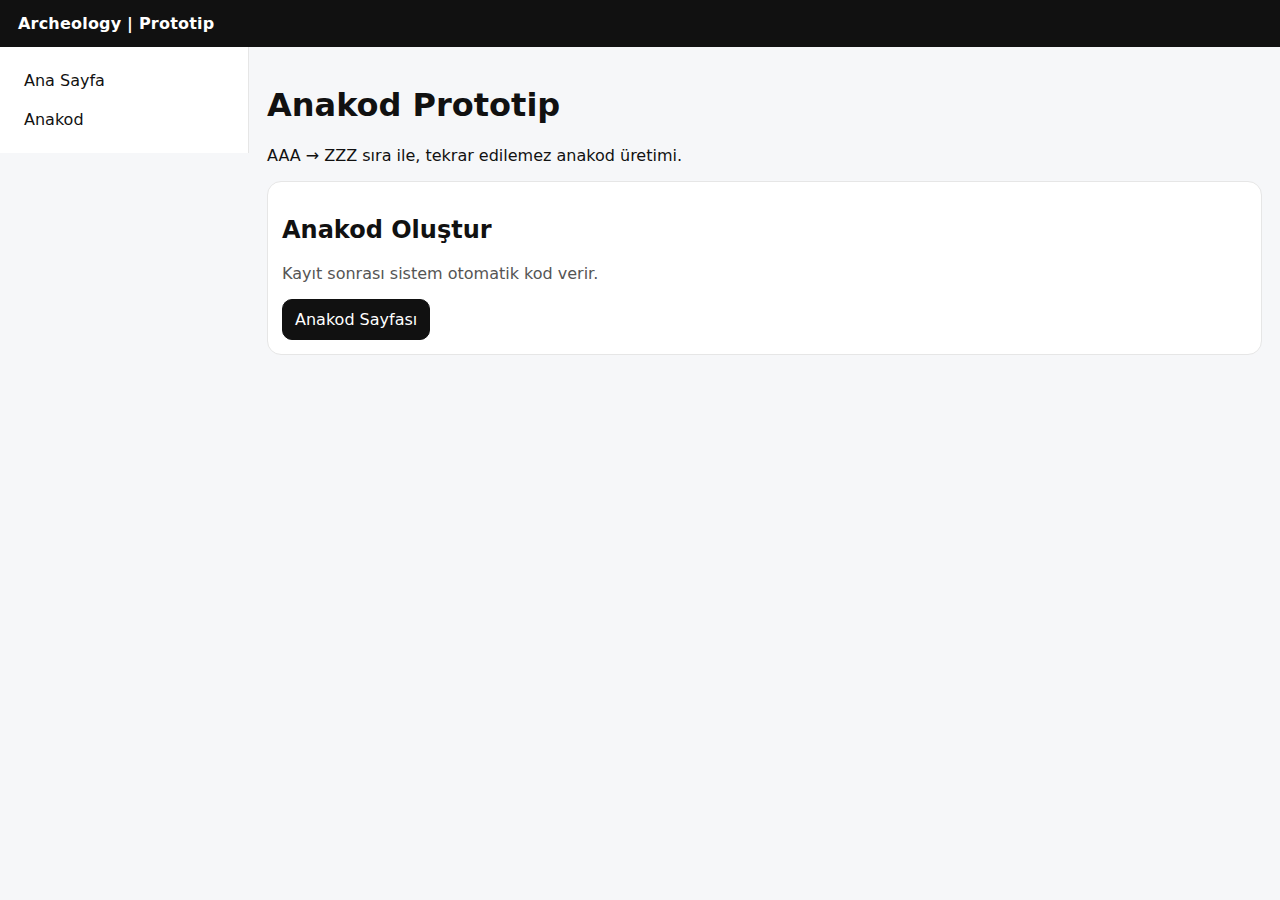
<file: index.html>
<!doctype html>
<html lang="tr">
<head>
  <meta charset="utf-8" />
  <meta name="viewport" content="width=device-width,initial-scale=1" />
  <link rel="stylesheet" href="/assets/styles.css" />
  <title>Anakod Prototip</title>
</head>
<body>
  <site-header></site-header>

  <div class="layout">
    <site-nav></site-nav>

    <main class="content">
      <h1>Anakod Prototip</h1>
      <p>AAA → ZZZ sıra ile, tekrar edilemez anakod üretimi.</p>

      <div class="card">
        <h2>Anakod Oluştur</h2>
        <p class="muted">Kayıt sonrası sistem otomatik kod verir.</p>
        <a class="button" href="/pages/anakod.html">Anakod Sayfası</a>
      </div>
    </main>
  </div>

  <script type="module" src="/js/components/site-header.js"></script>
  <script type="module" src="/js/components/site-nav.js"></script>
</body>
</html>
</file>
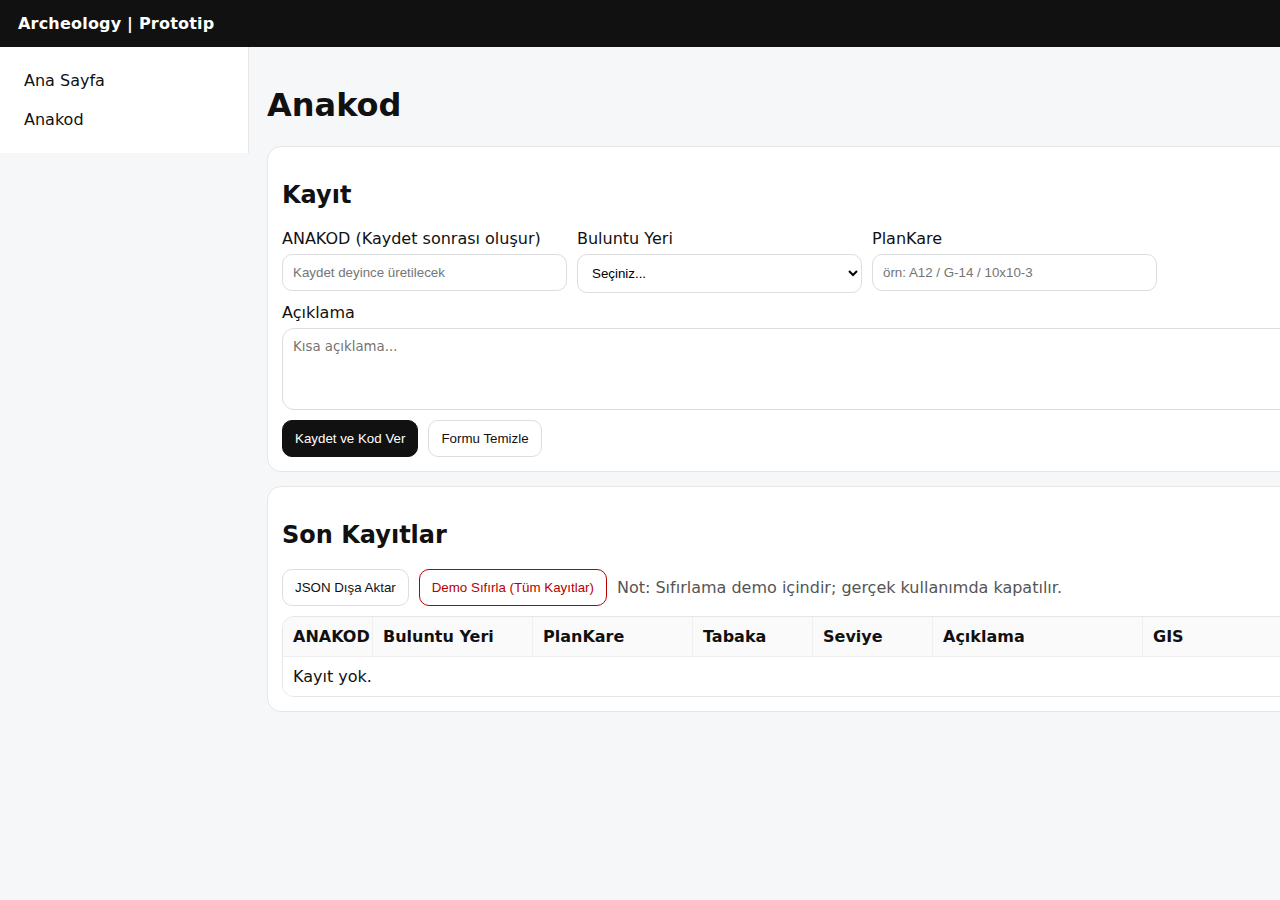
<file: pages/anakod.html>
<!doctype html>
<html lang="tr">
<head>
  <meta charset="utf-8" />
  <meta name="viewport" content="width=device-width,initial-scale=1" />
  <link rel="stylesheet" href="../assets/styles.css" />
  <title>Anakod | Prototip</title>
</head>
<body>
  <site-header></site-header>

  <div class="layout">
    <site-nav></site-nav>

    <main class="content">
      <h1>Anakod</h1>

      <section class="card">
        <h2>Kayıt</h2>

        <div class="grid">
          <div class="field">
            <label>ANAKOD (Kaydet sonrası oluşur)</label>
            <input id="anakodOut" type="text" readonly placeholder="Kaydet deyince üretilecek" />
          </div>

          <div class="field">
            <label>Buluntu Yeri</label>
            <select id="buluntuYeri" class="select"></select>
          </div>

          <div class="field">
            <label>PlanKare</label>
            <input id="planKare" type="text" placeholder="örn: A12 / G-14 / 10x10-3" />
          </div>

          <div class="field" style="grid-column: 1 / -1;">
            <label>Açıklama</label>
            <textarea id="aciklama" class="textarea" rows="4" placeholder="Kısa açıklama..."></textarea>
          </div>
        </div>

        <div class="row">
          <button id="btnSave" class="button">Kaydet ve Kod Ver</button>
          <button id="btnClear" class="button secondary">Formu Temizle</button>
          <span id="msg" class="msg"></span>
        </div>
      </section>

      <section class="card">
        <h2>Son Kayıtlar</h2>
        <div class="row">
          <button id="btnExport" class="button secondary">JSON Dışa Aktar</button>
          <button id="btnResetDemo" class="button secondary danger">Demo Sıfırla (Tüm Kayıtlar)</button>
          <span class="muted">Not: Sıfırlama demo içindir; gerçek kullanımda kapatılır.</span>
        </div>

        <div id="list" class="table"></div>
      </section>
    </main>
  </div>

  <script type="module" src="../js/components/site-header.js"></script>
  <script type="module" src="../js/components/site-nav.js"></script>
  <script type="module" src="../js/pages/anakodPage.js"></script>
</body>
</html>
</file>
<file: assets/styles.css>
:root { font-family: system-ui, Arial, sans-serif; }
body { margin: 0; background: #f6f7f9; color: #111; }
a { color: inherit; }

.header { background:#111; color:#fff; padding:14px 18px; }
.header .brand { font-weight: 700; letter-spacing: .2px; }

.layout { display:flex; min-height: calc(100vh - 52px); }
.nav { width: 220px; background:#fff; border-right:1px solid #e6e6e6; padding:14px; }
.nav a { display:block; padding:10px 10px; border-radius:10px; text-decoration:none; }
.nav a:hover { background:#f2f2f2; }

.content { flex:1; padding: 18px; max-width: 1200px; }
.card { background:#fff; border:1px solid #e6e6e6; border-radius: 14px; padding: 14px; margin: 14px 0; }
.muted { color:#555; }

.row { display:flex; gap:10px; align-items:center; flex-wrap: wrap; margin-top:10px; }
.grid { display:grid; grid-template-columns: repeat(auto-fit, minmax(240px, 1fr)); gap: 10px; margin-top: 10px; }
.field { display:flex; flex-direction:column; gap:6px; }
.field input, .field select { padding:10px; border:1px solid #ddd; border-radius:10px; background:#fff; }
.textarea { width: 100%; font-family: system-ui, Arial, sans-serif; padding: 10px; border:1px solid #ddd; border-radius: 12px; }

.button { padding:10px 12px; border-radius: 10px; border:1px solid #111; background:#111; color:#fff; cursor:pointer; text-decoration:none; display:inline-block; }
.button.secondary { background:#fff; color:#111; border-color:#ddd; }
.button.danger { border-color:#b00; color:#b00; background:#fff; }
.button:hover { opacity: .92; }

.msg { margin-left: 6px; color:#0b6; font-weight:600; }
.msg.error { color:#b00; }

/* Table: allow horizontal scroll when many columns */
.table { margin-top: 10px; border:1px solid #e6e6e6; border-radius: 12px; overflow-x:auto; background:#fff; }
.table .tr { display:grid; min-width: 1300px;
  grid-template-columns: 90px 160px 120px 100px 100px 120px 1fr 220px 170px;
  gap:0; border-top:1px solid #eee;
}
.table .tr:first-child { border-top:0; background:#fafafa; font-weight:700; }
.table .td { padding:10px; border-right:1px solid #f0f0f0; }
.table .td:last-child { border-right:0; }
.code { font-family: ui-monospace, SFMono-Regular, Menlo, monospace; }
</file>
